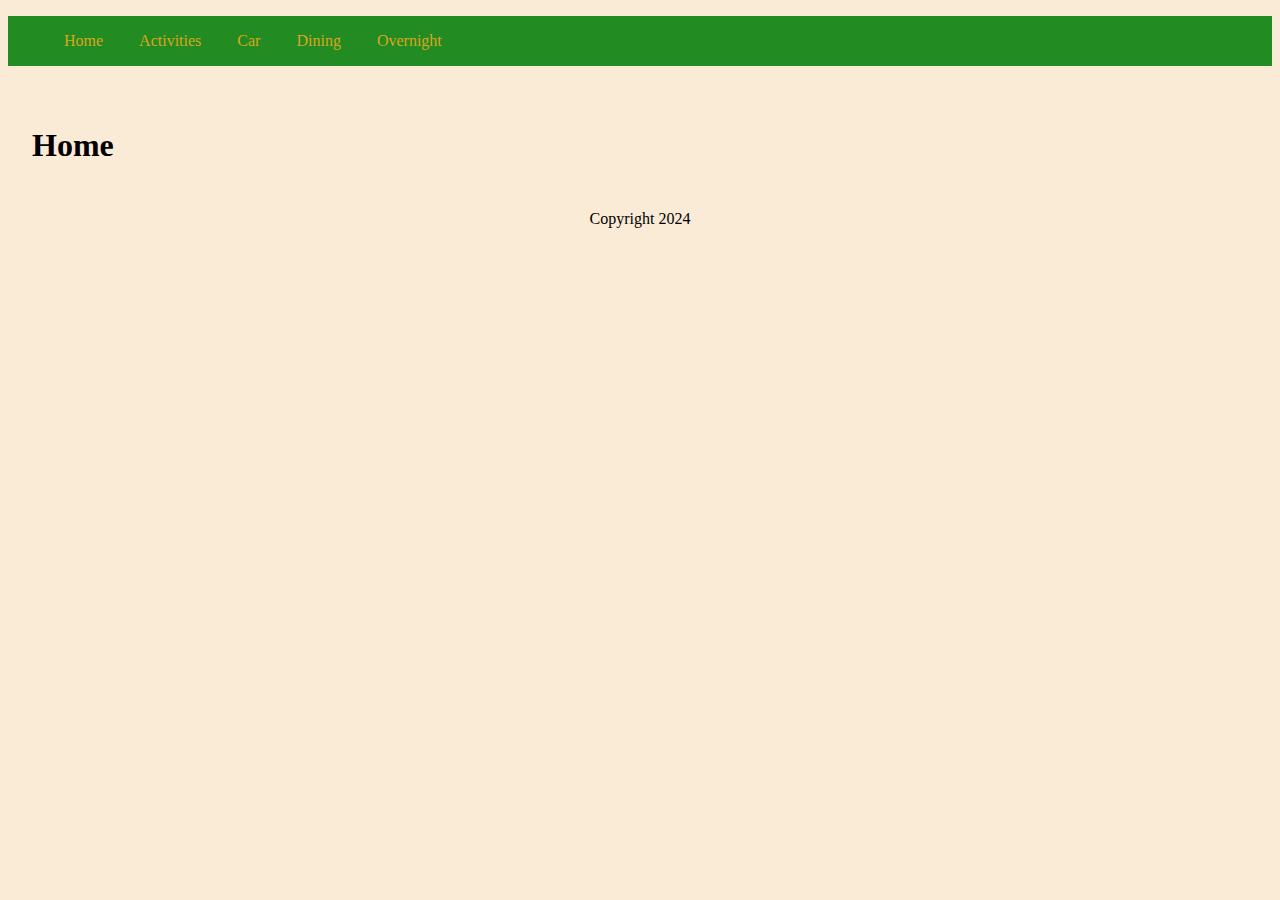
<file: index.html>
<!DOCTYPE html>
<html lang="en">
<head>
    <meta charset="UTF-8">
    <meta name="viewport" content="width=device-width, initial-scale=1.0">
    <title>Home</title>
    <script src="./scripts/main.js"></script>
    <link rel="stylesheet" href="./styles/main.css">

</head>
<body>
<script>
    document.write(header); //variable is from main.js
</script>
<main>
    <h1>Home</h1>
</main>
<footer>
    Copyright 2024
</footer>
</body>
</html>
</file>
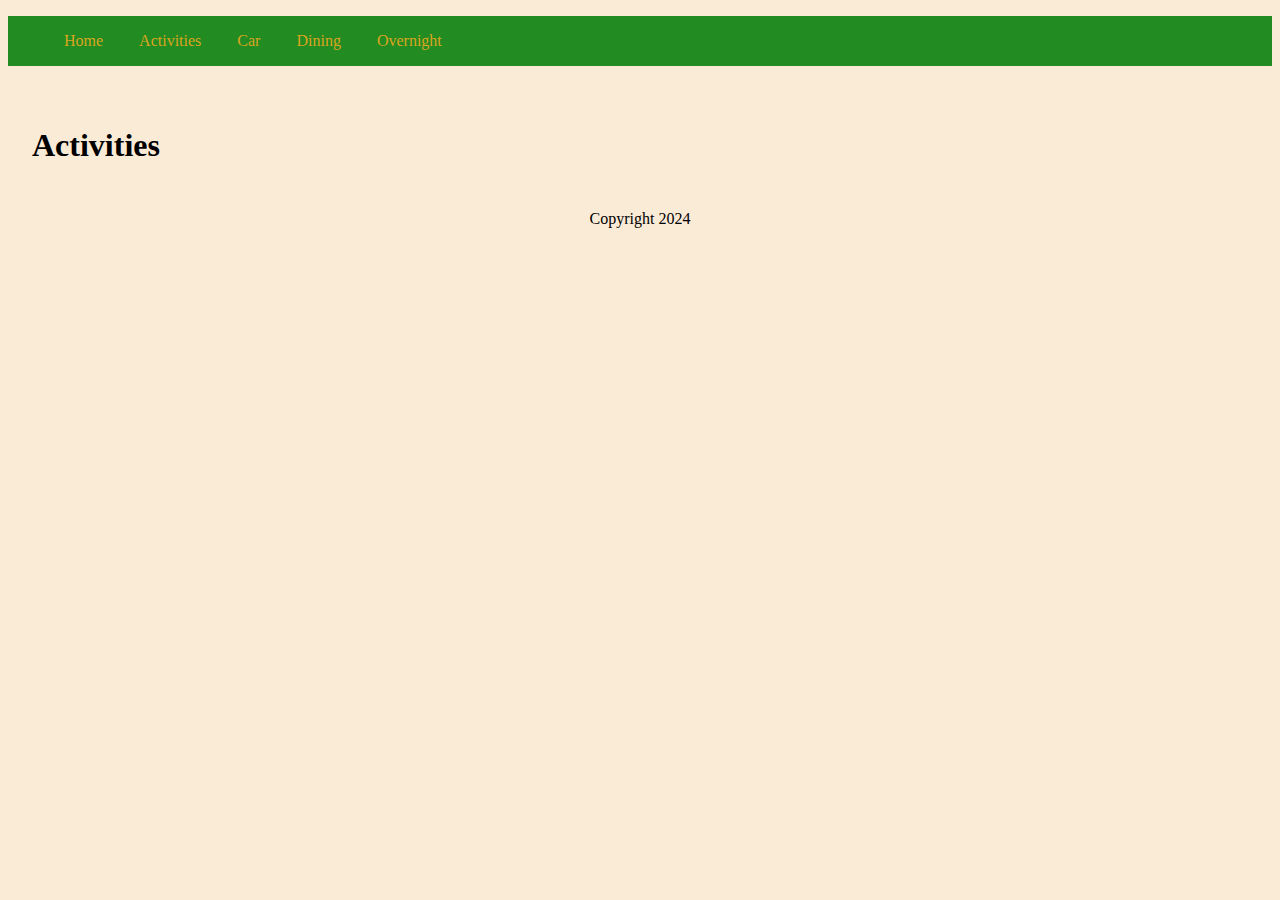
<file: activities.html>
<!DOCTYPE html>
<html lang="en">
<head>
    <meta charset="UTF-8">
    <meta name="viewport" content="width=device-width, initial-scale=1.0">
    <title>Activities</title>
    <script src="./scripts/main.js"></script>
    <link rel="stylesheet" href="./styles/main.css">

</head>
<body>
<script>
    document.write(header); //variable is from main.js
</script>
<main>
    <h1>Activities</h1>
</main>
<footer>
    Copyright 2024
</footer>
</body>
</html>
</file>
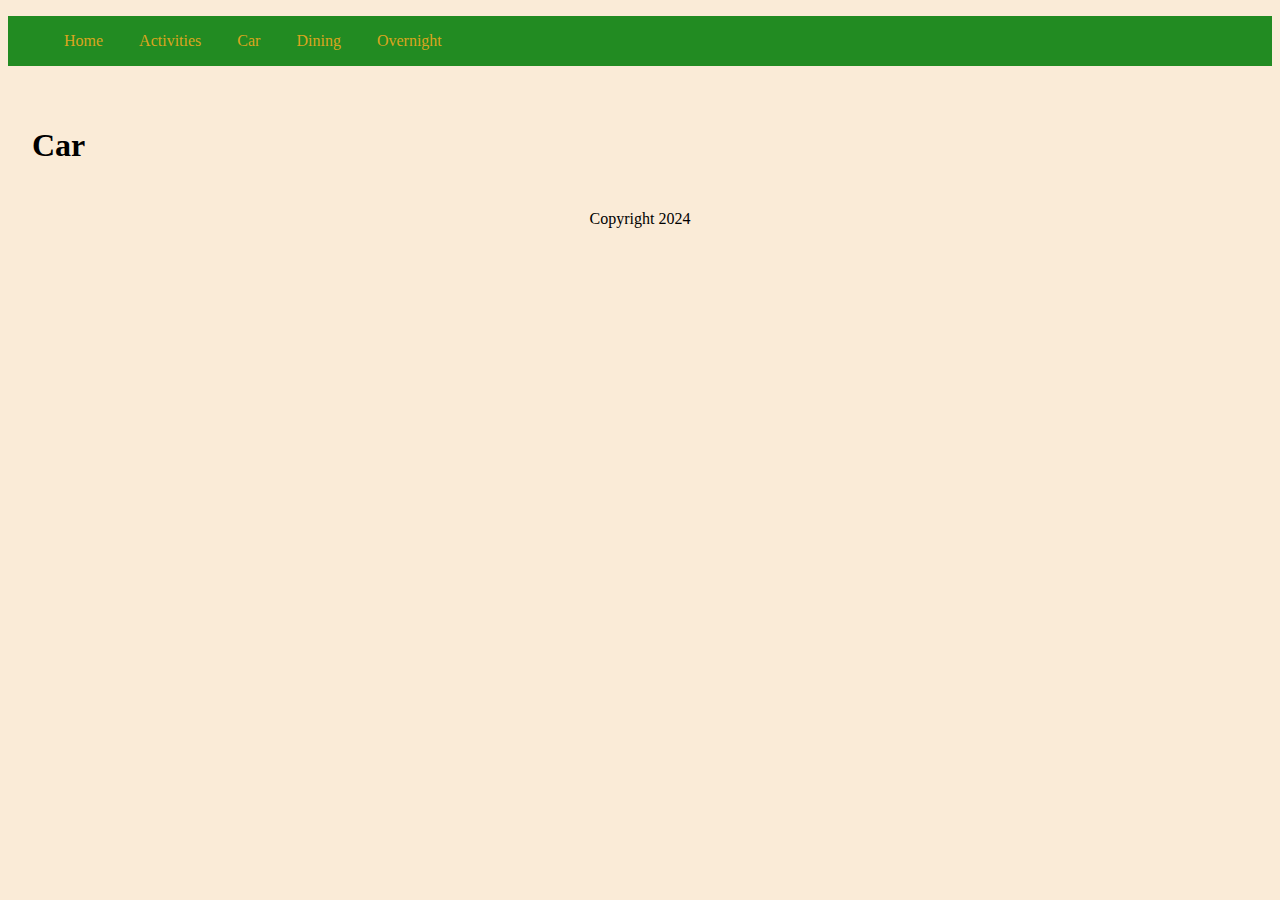
<file: car.html>
<!DOCTYPE html>
<html lang="en">
<head>
    <meta charset="UTF-8">
    <meta name="viewport" content="width=device-width, initial-scale=1.0">
    <title>Car</title>
    <script src="./scripts/main.js"></script>
    <link rel="stylesheet" href="./styles/main.css">

</head>
<body>
<script>
    document.write(header); //variable is from main.js
</script>
<main>
    <h1>Car</h1>
</main>
<footer>
    Copyright 2024
</footer>
</body>
</html>
</file>
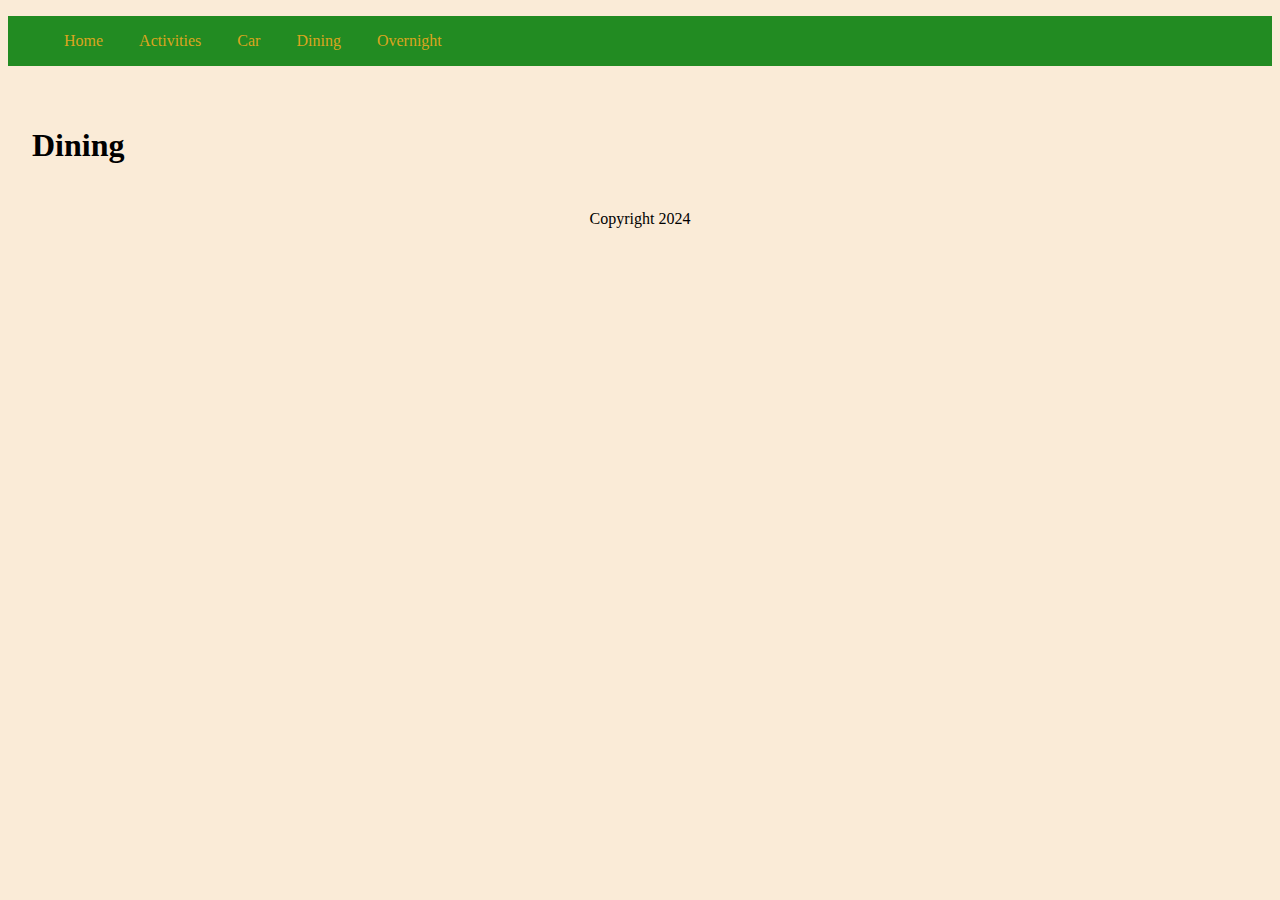
<file: dining.html>
<!DOCTYPE html>
<html lang="en">
<head>
    <meta charset="UTF-8">
    <meta name="viewport" content="width=device-width, initial-scale=1.0">
    <title>Dining</title>
    <script src="./scripts/main.js"></script>
    <link rel="stylesheet" href="./styles/main.css">

</head>
<body>
<script>
    document.write(header); //variable is from main.js
</script>
<main>
    <h1>Dining</h1>
</main>
<footer>
    Copyright 2024
</footer>
</body>
</html>
</file>
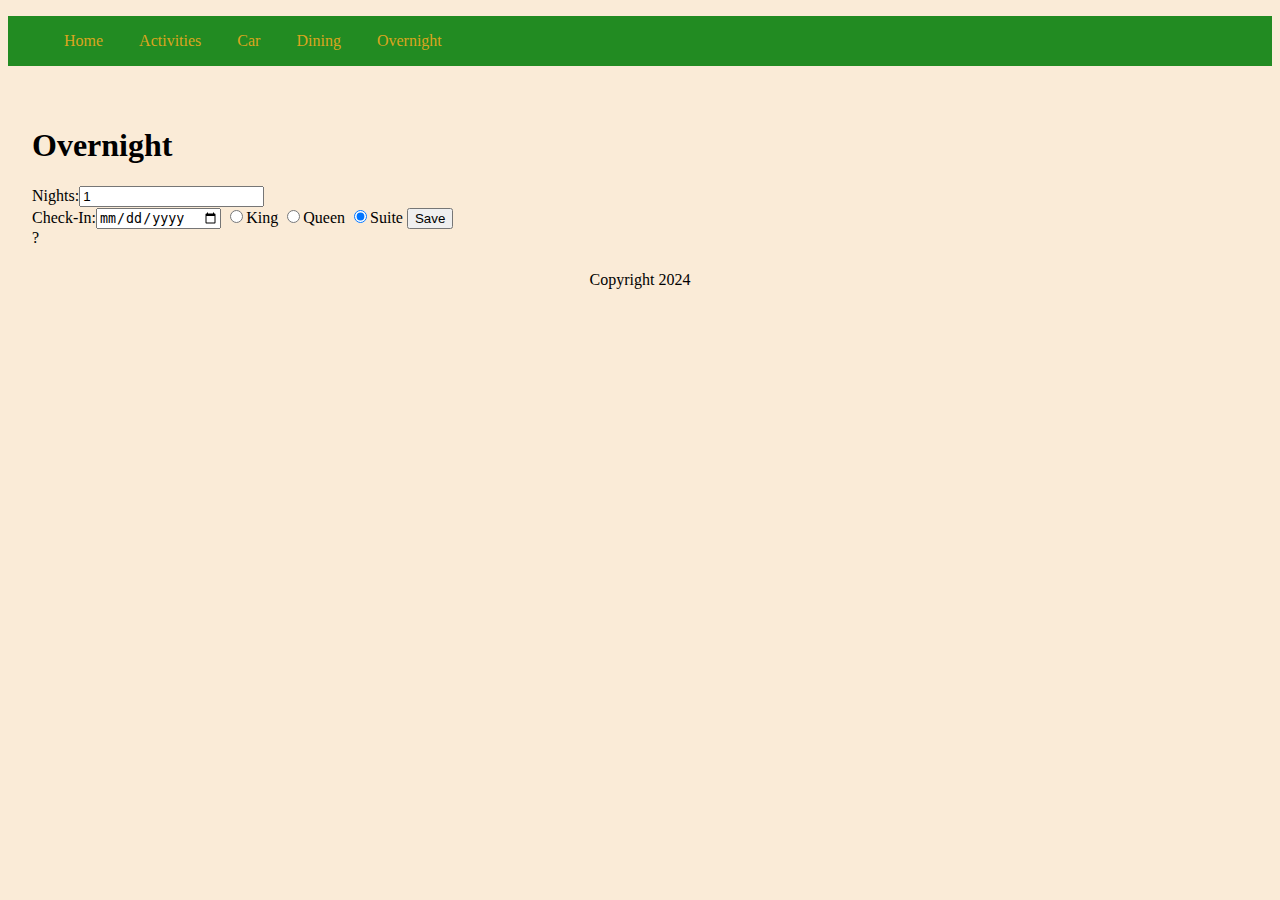
<file: overnight.html>
<!DOCTYPE html>
<html lang="en">
<head>
    <meta charset="UTF-8">
    <meta name="viewport" content="width=device-width, initial-scale=1.0">
    <title>Overnight</title>
    <script src="./scripts/main.js"></script>
    <script src="./scripts/overnight.js"></script>
    <link rel="stylesheet" href="./styles/main.css">
</head>
<body>
<script>
    document.write(header); //variable is from main.js
</script>
<main>
    <h1>Overnight</h1>
    <form id="overnightForm">
        Nights:<input type="number" id="nights" name="nights" required value="1">
        <br>
        Check-In:<input type="date" id="when" name="when" required>
        <label><input type="radio" value="king" name="room">King</label>
        <label><input type="radio" value="queen" name="room">Queen</label>
        <label><input type="radio" value="suite" name="room" checked>Suite</label>
        <input type="submit" value="Save">
    </form>
    <div id="output">?</div>
</main>
<footer>
    Copyright 2024
</footer>
</body>
</html>
</file>
<file: styles/main.css>
body{
    font-family: Cambria, Cochin, Georgia, Times, 'Times New Roman', serif;
    background-color: antiquewhite;
}
nav{
    background-color: forestgreen;
}
nav a{
    color: goldenrod;
    text-decoration: none;
    padding: 1rem;
    display: inline-block;
}
nav li:hover a{
    color: white;
    text-decoration: underline;
}
nav li{
    display: inline-block;
}
main{
    padding: 1.5rem;
}
footer{
    text-align: center;
}
</file>
